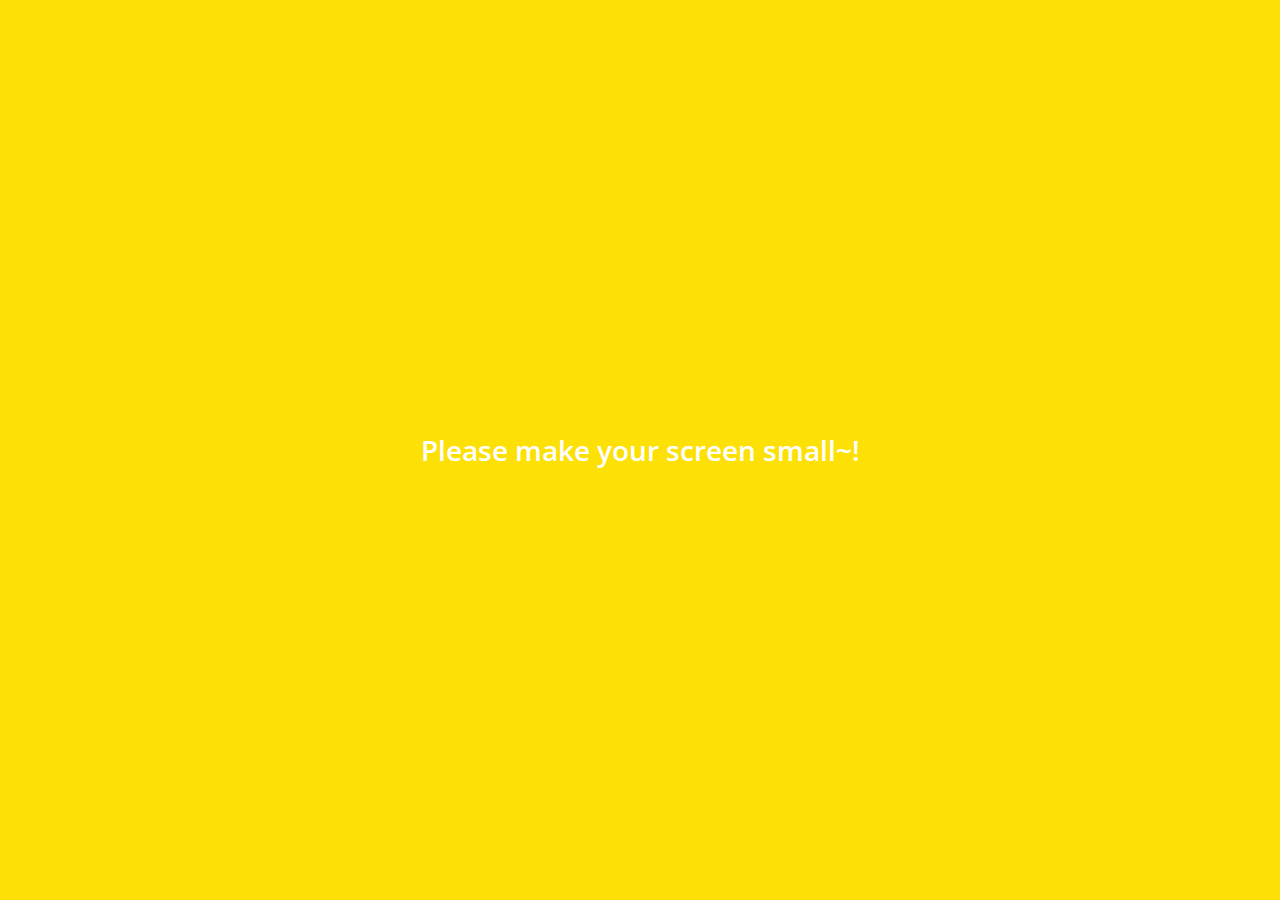
<file: index.html>
<!DOCTYPE html>
<html lang="en">
<head>
    <meta charset="UTF-8">
    <meta name="viewport" content="width=device-width, initial-scale=1.0">
    <meta http-equiv="X-UA-Compatible" content="ie=edge">
    <link
        rel="stylesheet" 
        href="https://use.fontawesome.com/releases/v5.8.2/css/all.css" 
        integrity="sha384-oS3vJWv+0UjzBfQzYUhtDYW+Pj2yciDJxpsK1OYPAYjqT085Qq/1cq5FLXAZQ7Ay" 
        crossorigin="anonymous">
    <link rel="stylesheet" href="./CSS/styles.css">
    <title>Chats | Kakao Clone</title>
</head>
<body>
    <div class="status-bar">
        <!--이부분은 상단 bar이기 때문에 따로 분류 없이 div로 설정-->
        <div class="status-bar__column">
            <span class="status-bar__clock">15:37</span>
        </div>
        <div class="status-bar__column">
            <i class="far fa-clock"></i>
            <i class="fas fa-volume-mute"></i>
            <i class="fas fa-wifi"></i>
            <span class="status-bar__battery-level">100%</span>
            <i class="fas fa-battery-full"></i>
        </div>
    </div>
    <header class="header">
        <div class="header__header-column">
            <h1 class="header-title">채팅</h1>
        </div>
        <div class="header__header-column">
            <!--이부분은 왜 span으로 했는지 모르겠음-->
            <sapn class="header-icons"><i class="fas fa-search"></i></sapn>
            <sapn class="header-icons"><i class="far fa-comment"></i></sapn>
            <sapn class="header-icons"><i class="fas fa-cog"></i></sapn>
        </div>
    </header>
    <main class="chats">
        <ul class="chats__list"><!--채팅의 리스트들-->
            <li class="chats__chat chat"><!--채팅 리스트들 중 하나-->
                <a href="./chat.html">
                    <div class="chats__chat friend friend--lg">
                        <div class="friend__column">
                            <img src="./img/img1.jpg" class="m-avatar friend__avatar">
                            <div class="friend__content">
                                <span class="friend__name">얍띵뜌</span>
                                <sapn class="friend__bottom-text">나두 사랑해~!!</sapn>
                            </div>
                        </div>
                        <div class="friend__column">
                            <span class="chat__timestamp">어제</span>
                        </div>
                    </div>
                </a>
            </li>
        </ul>
    </main>
    <nav class="nav">
        <!--이부분은 왜 list로 만든것일까?-->
        <ul class="nav__list">
            <li class="nav__list-item">
                <a href="./friends.html" class="nav__list-link"><i class="far fa-user"></i></a>
            </li>
            <li class="nav__list-item">
                <a href="./index.html" class="nav__list-link">
                    <div class="nav__badge">8</div>
                    <i class="fas fa-comment"></i>
                </a>
            </li>
            <li class="nav__list-item">
                <a href="./find.html" class="nav__list-link"><i class="fas fa-search"></i></a>
            </li>
            <li class="nav__list-item">
                <a href="./more.html" class="nav__list-link"><i class="fas fa-ellipsis-h"></i></a>
            </li>
        </ul>
    </nav>
    <div class="bigScreen">
        <span class="bigScreen__text">Please make your screen small~!</span>
    </div>
</body>
</html>
</file>
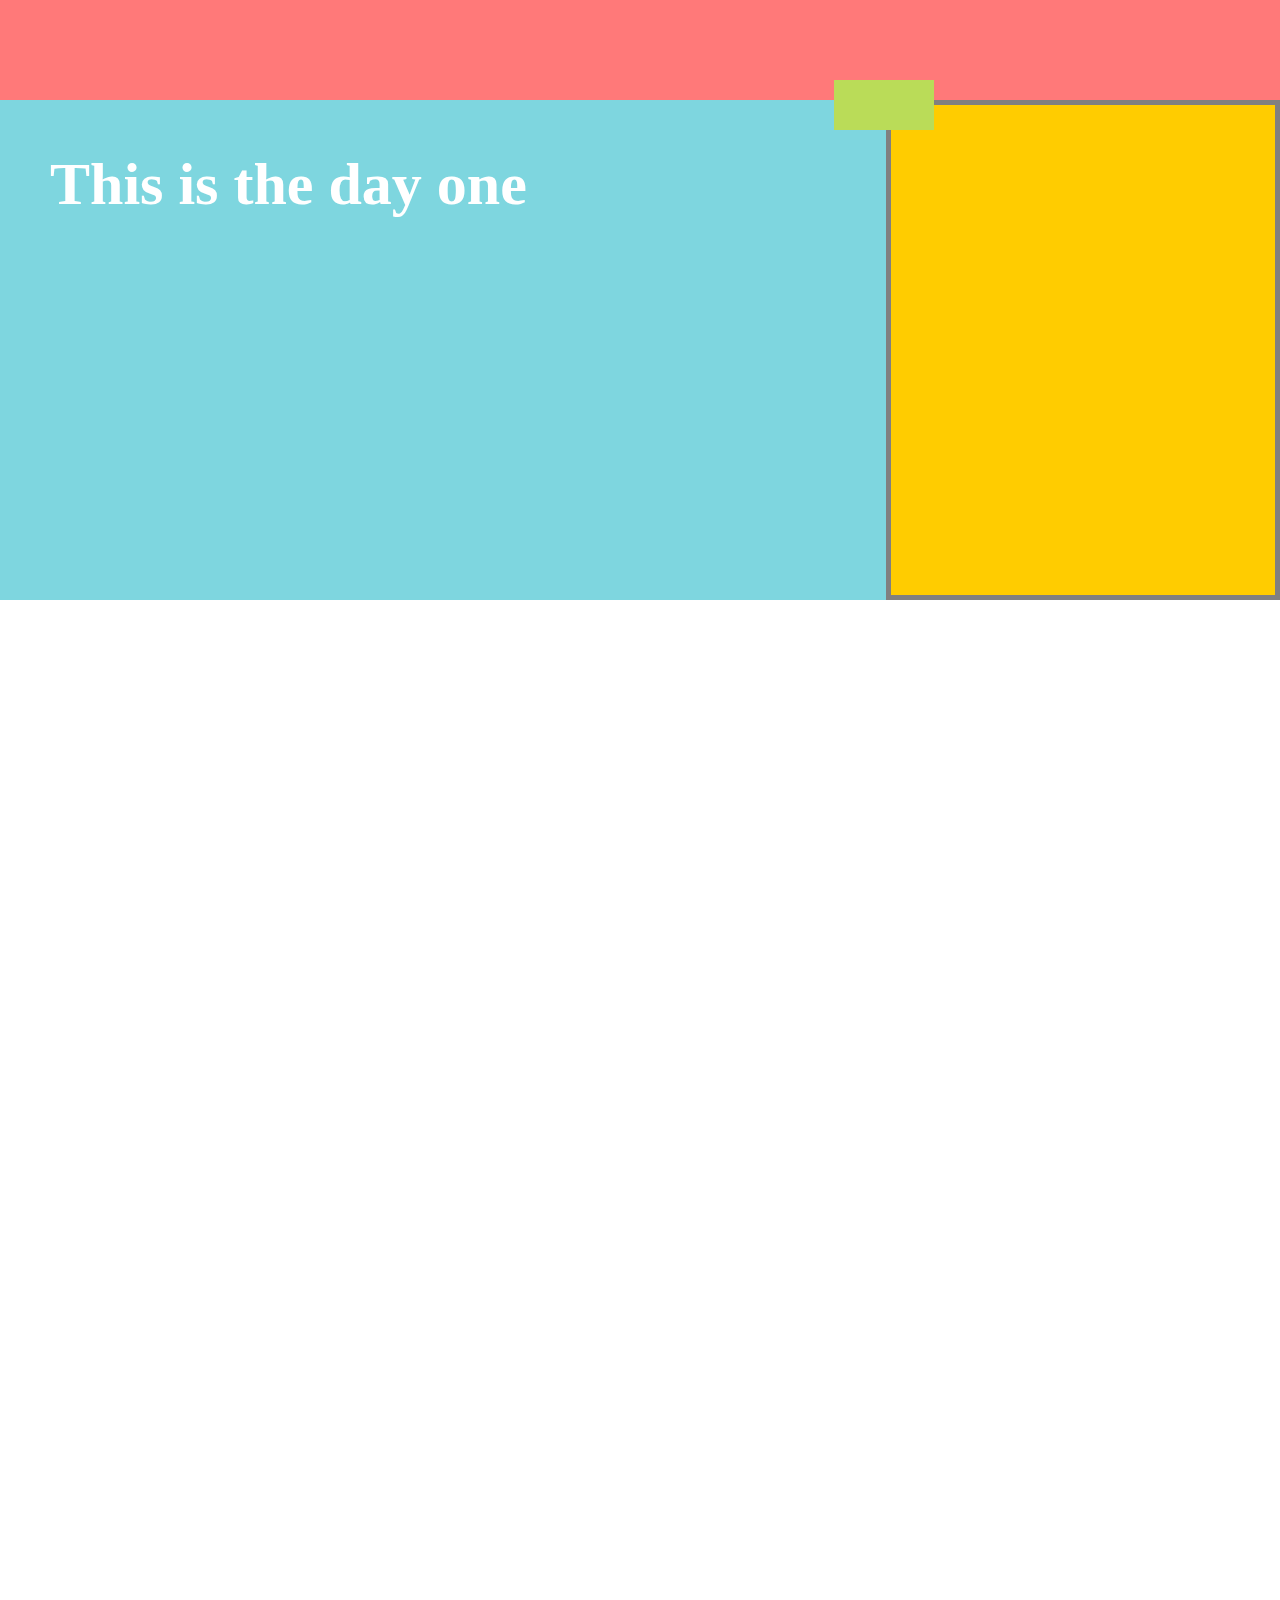
<file: HW/day3/index.html>
<!DOCTYPE html>
<html lang="en">
<head>
    <meta charset="UTF-8">
    <meta name="viewport" content="width=device-width, initial-scale=1.0">
    <meta http-equiv="X-UA-Compatible" content="ie=edge">
    <link rel="stylesheet" href="styles.css">
    <title>Document</title>
</head>
<body>
    <div class="box1"></div>
    <div class="box2">
        <h1>This is the day one</h1>
        <div class="inside_box">

        </div>
    </div>
    <div class="box3">
        
    </div>
        
</body>
</html>
</file>
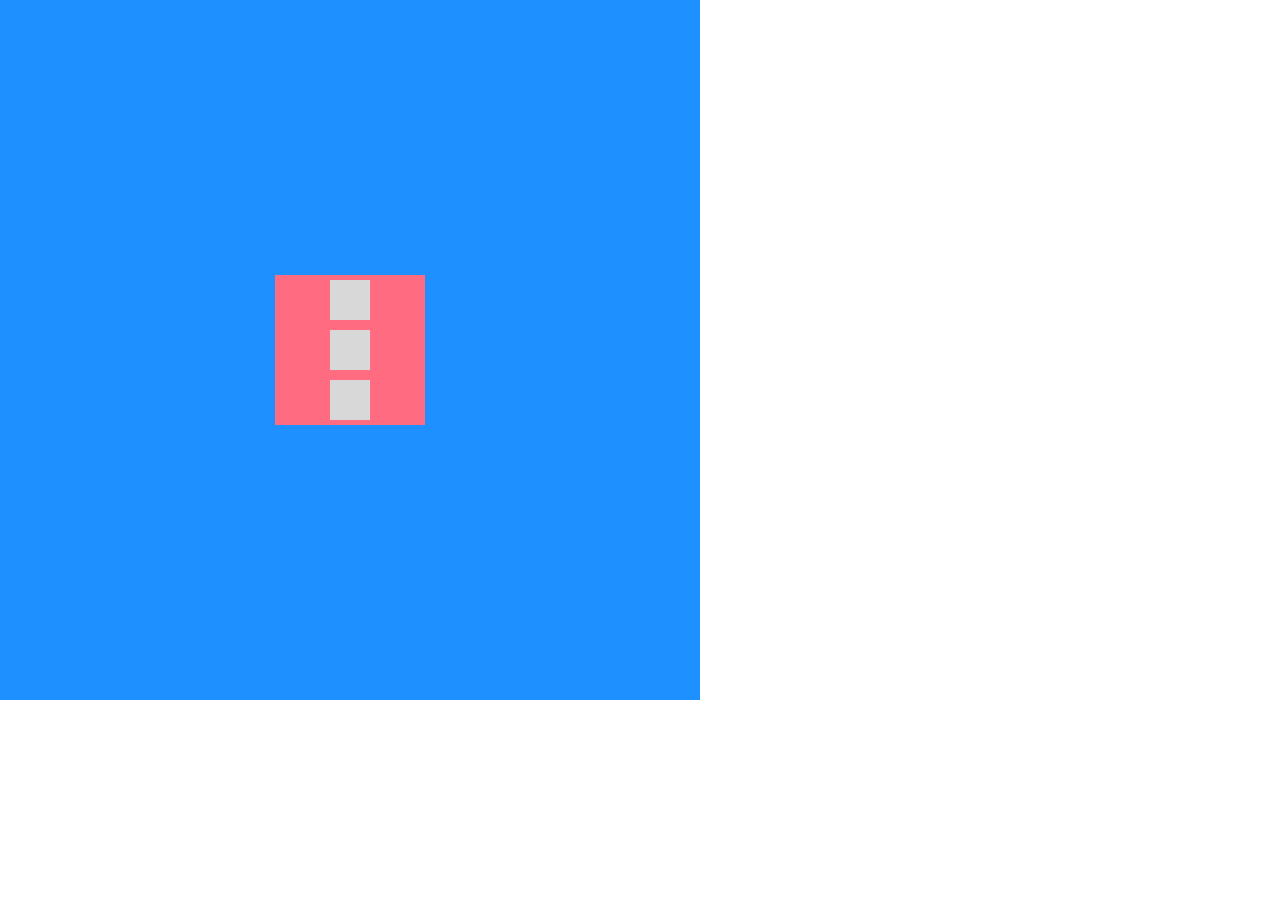
<file: HW/day4/index.html>
<!DOCTYPE html>
<html lang="en">
<head>
    <meta charset="UTF-8">
    <meta name="viewport" content="width=device-width, initial-scale=1.0">
    <meta http-equiv="X-UA-Compatible" content="ie=edge">
    <link rel="stylesheet" href="style.css">
    <title>Document</title>
</head>
<body>
    <div class="blue_box">
        <div class="pink_box">
            <div class="grey_box"></div>
            <div class="grey_box" id="grey_box2"></div>
            <div class="grey_box"></div>
        </div>
    </div>
    
    
</body>
</html>
</file>
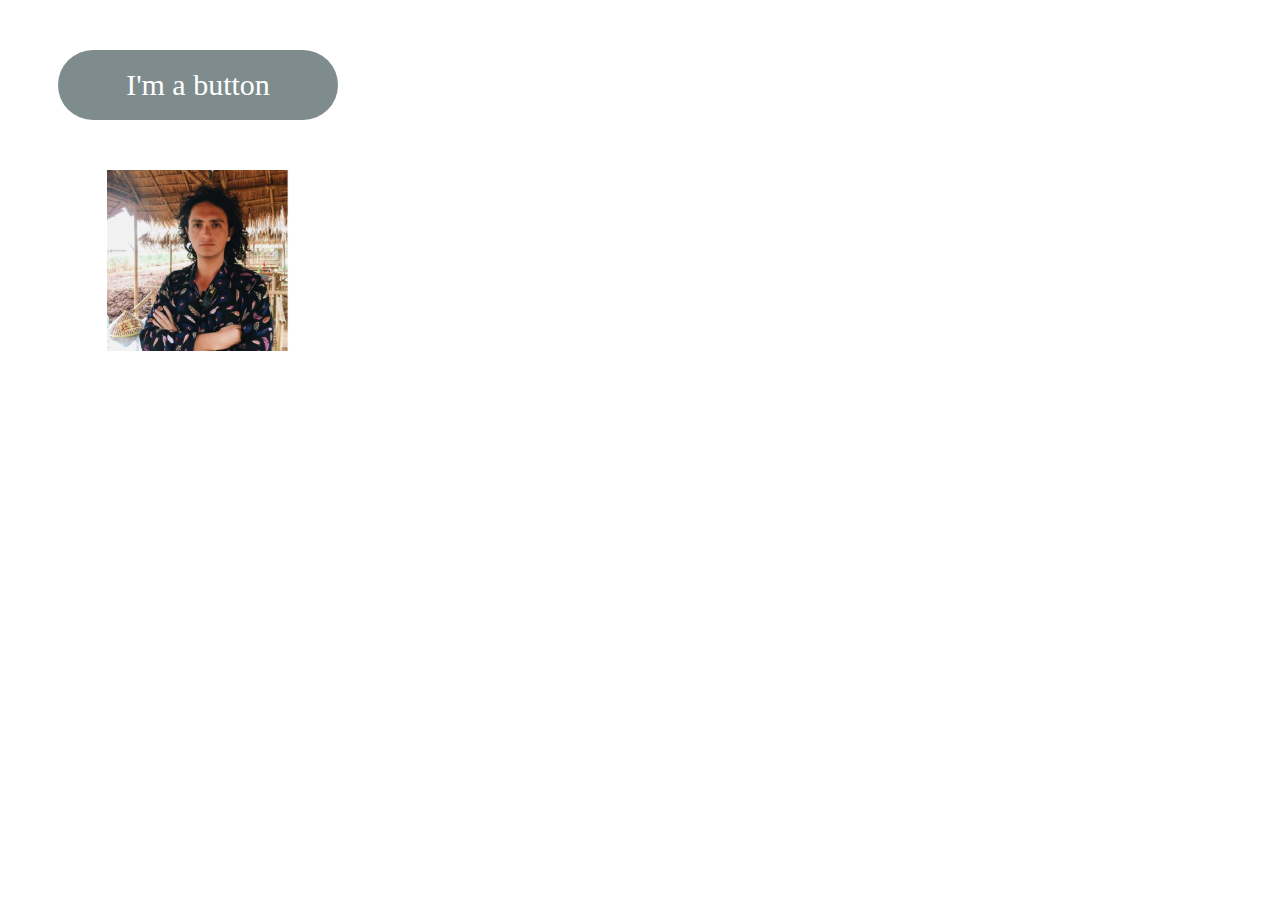
<file: HW/day5/index.html>
<!DOCTYPE html>
<html lang="en">
<head>
    <meta charset="UTF-8">
    <meta name="viewport" content="width=device-width, initial-scale=1.0">
    <meta http-equiv="X-UA-Compatible" content="ie=edge">
    <link rel="stylesheet" href="style.css">
    <title>Document</title>
</head>
<body>
    <div class="hw">
        <div class="btn">
            <span class="btn__text">I'm a button</span>
        </div>
        <div class="img">
            <img src="./nico.PNG">
        </div>
    </div>
    
    
</body>
</html>
</file>
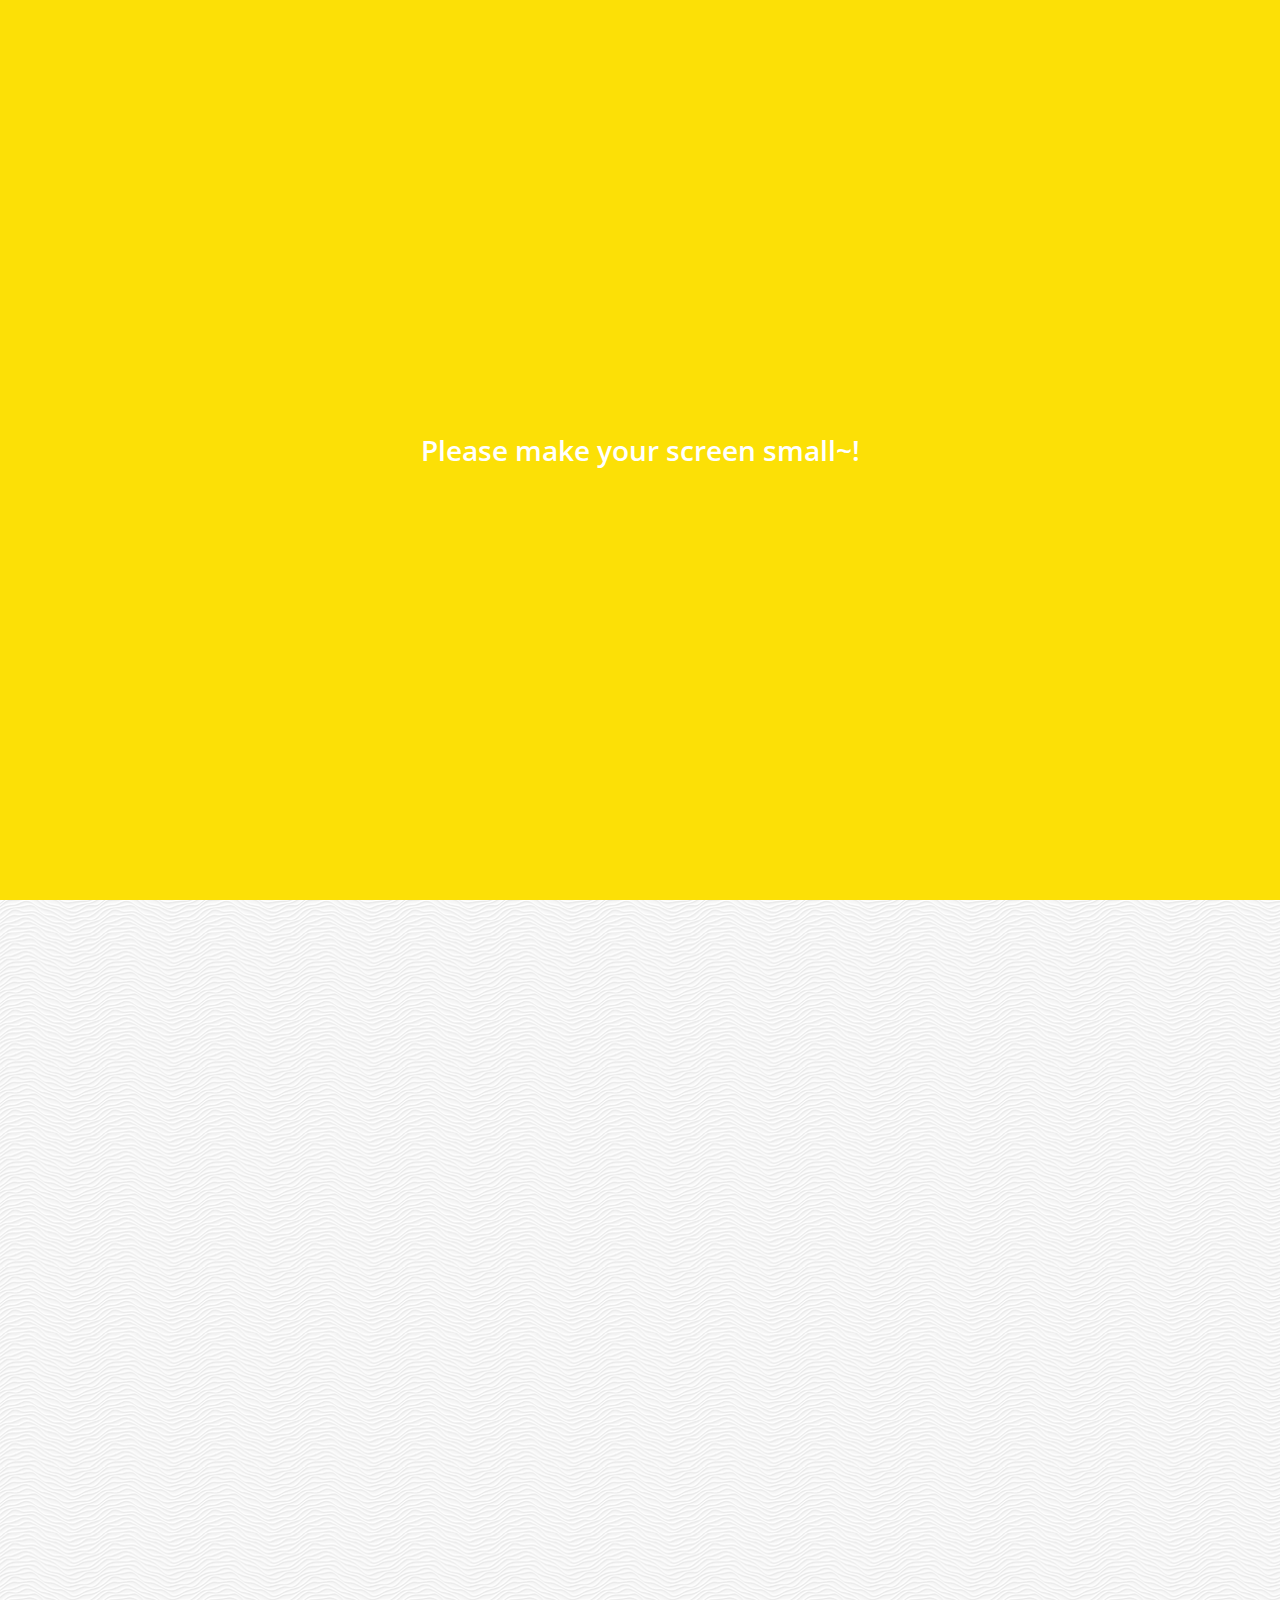
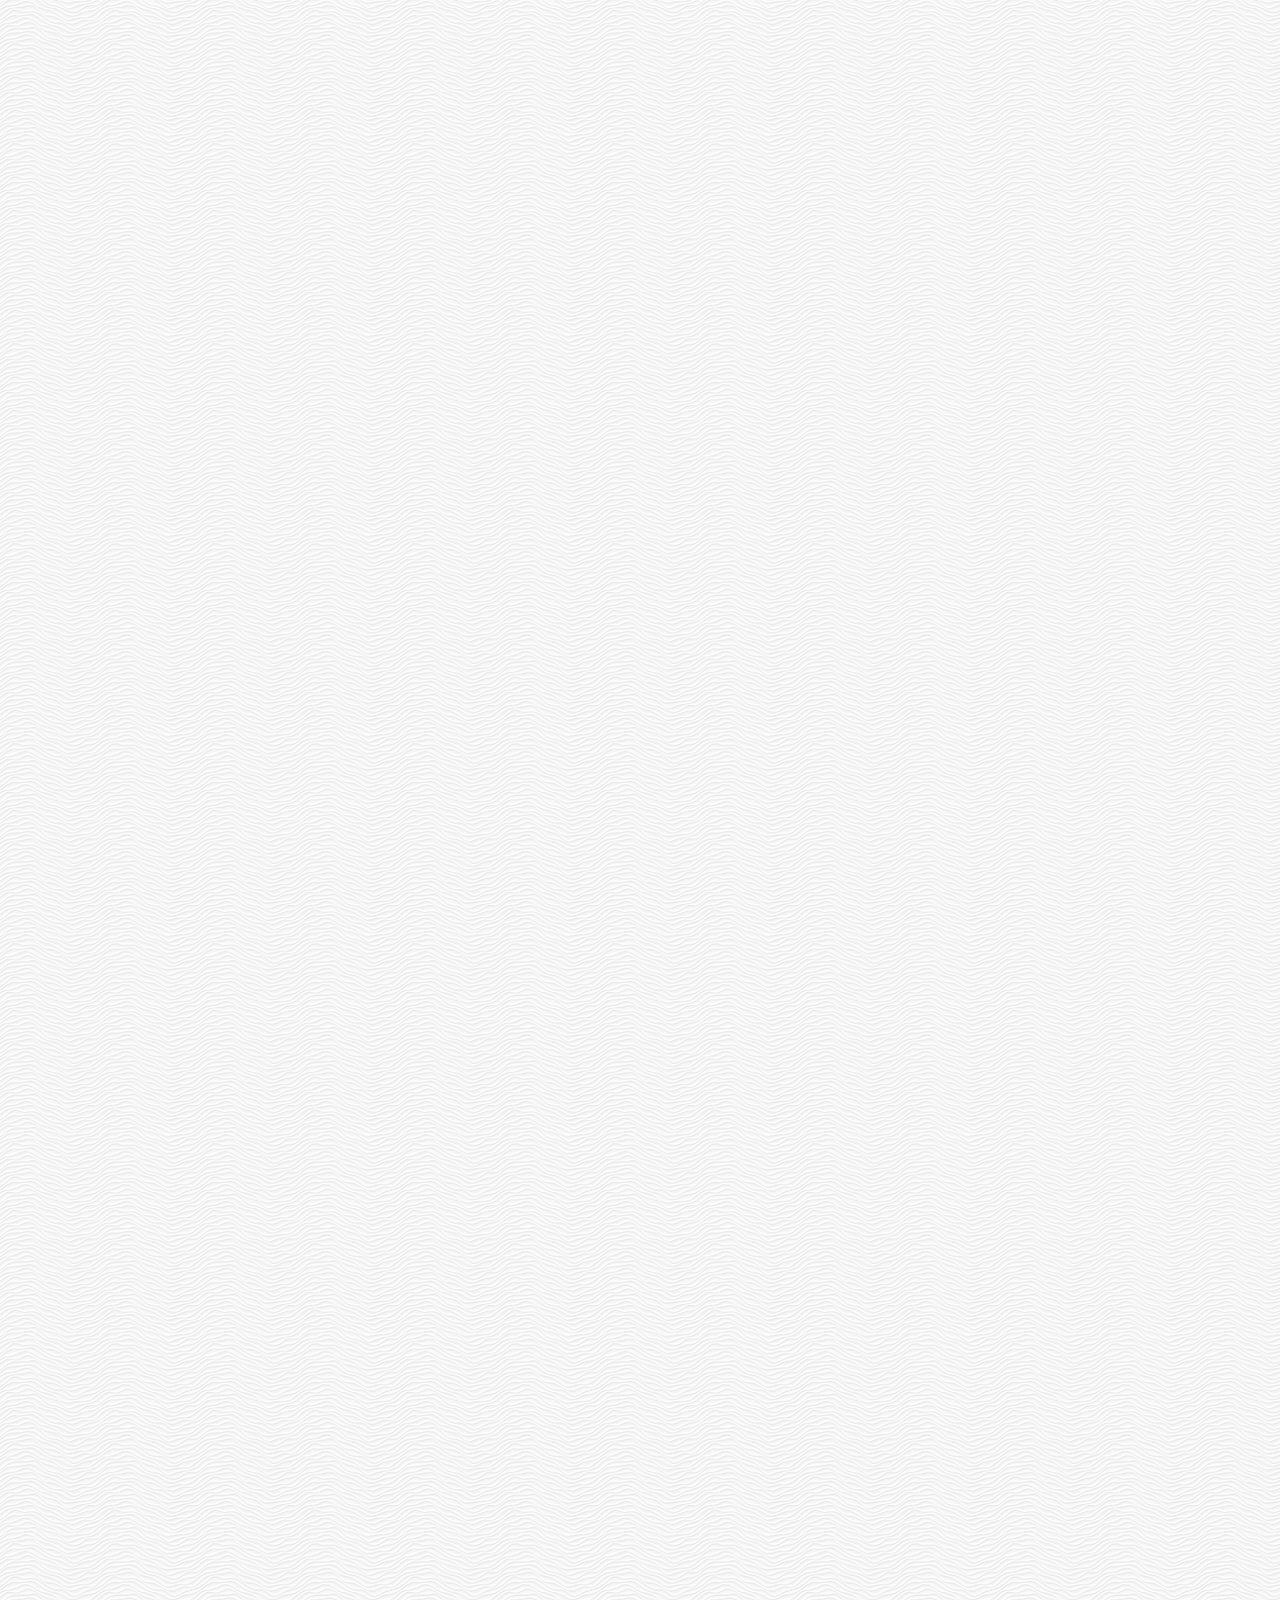
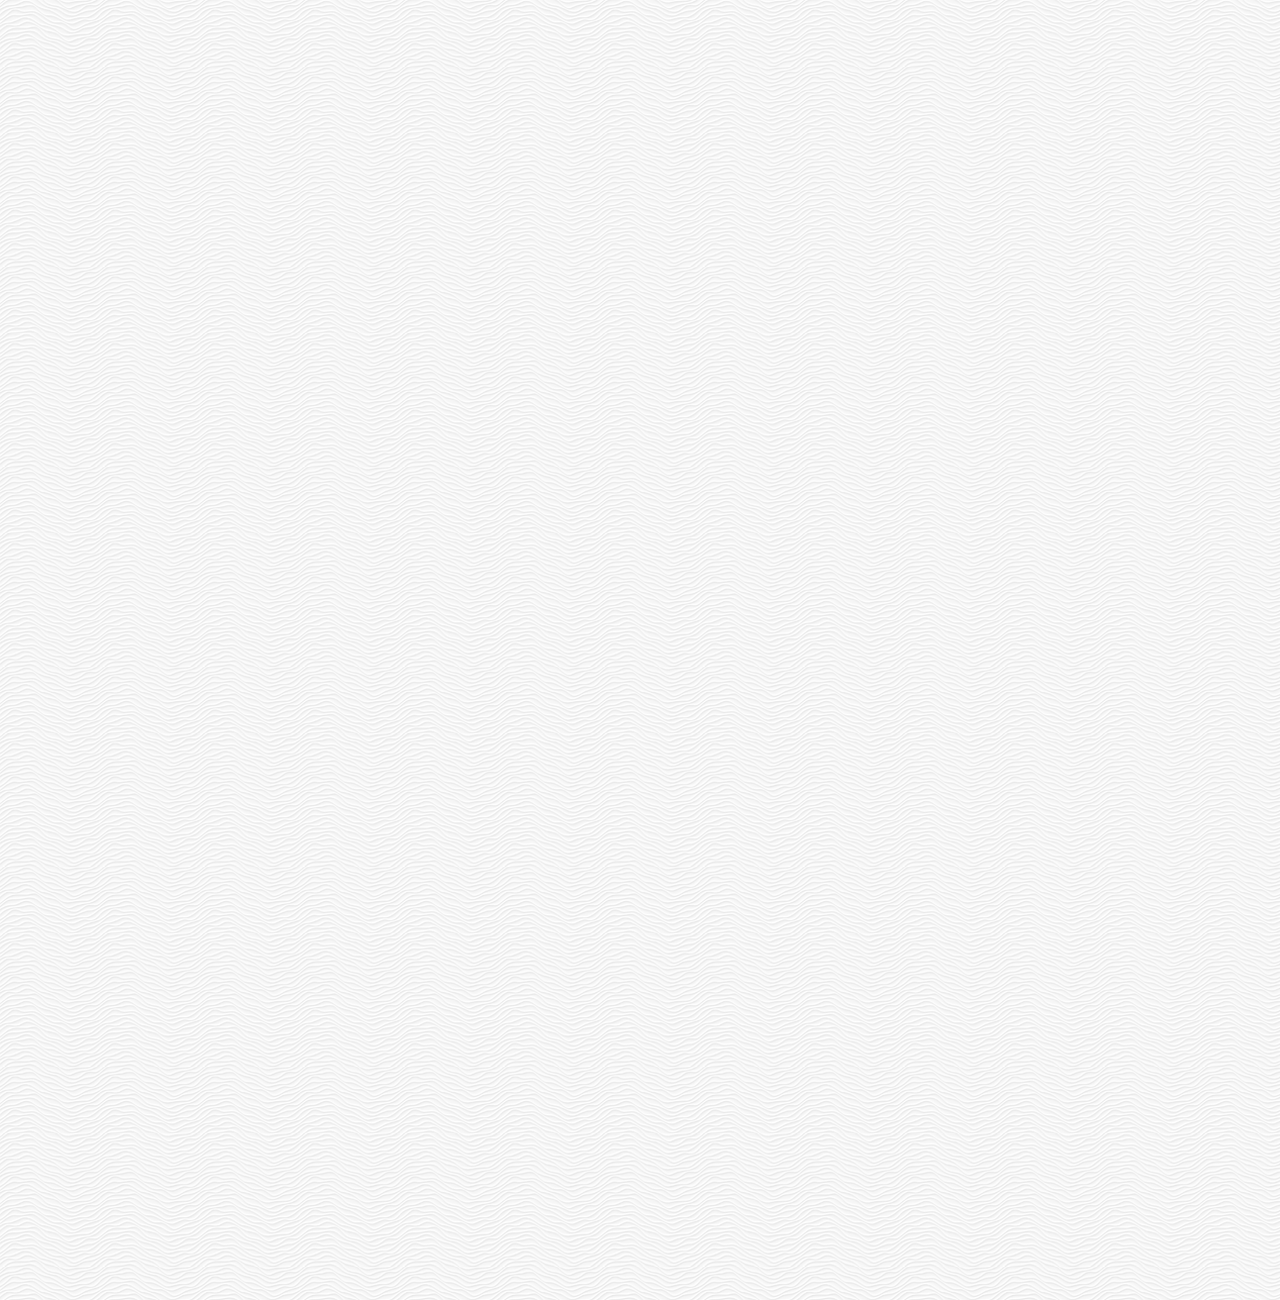
<file: chat.html>
<!DOCTYPE html>
<html lang="en">
<head>
    <meta charset="UTF-8">
    <meta name="viewport" content="width=device-width, initial-scale=1.0">
    <meta http-equiv="X-UA-Compatible" content="ie=edge">
    <link 
        rel="stylesheet" 
        href="https://use.fontawesome.com/releases/v5.8.2/css/all.css" 
        integrity="sha384-oS3vJWv+0UjzBfQzYUhtDYW+Pj2yciDJxpsK1OYPAYjqT085Qq/1cq5FLXAZQ7Ay" 
        crossorigin="anonymous"
        >
    <link rel="stylesheet" href="./CSS/styles.css">
    <title>Chat | Kakao Clone</title>
</head>
<body class="chats-body">
    <div class="header-wrapper">
        <div class="status-bar">
            <div class="status-bar__column">
                <span class="status-bar__clock">15:37</span>
            </div>
            <div class="status-bar__column">
                <i class="far fa-clock"></i>
                <i class="fas fa-volume-mute"></i>
                <i class="fas fa-wifi"></i>
                <span class="status-bar__battery-level">100%</span>
                <i class="fas fa-battery-full"></i>
            </div>
        </div>
        <header class="header">
            <div class="header__header-column">
                    <a href="index.html" class="header__back-btn"><i class="fas fa-arrow-left"></i></a>
                
                <h1 class="header-title">얍띵뜌</h1>
            </div>
            <div class="header__header-column">
                <sapn class="header-icons"><i class="fas fa-search"></i></sapn>
                <sapn class="header-icons"><i class="fas fa-bars"></i></sapn>
            </div>
        </header>
    </div>
    <main class="chat-screen">
        <ul class="chat__messages">
            <span class="chat__timestamp">2019년 5월 20일 월요일</span>
            <li class="incoming-message message">
                <img src="./img/img1.jpg" class="g-avatar message__avatar">
                <div class="message__content">
                    <span class="message__author">얍띵뜌</span>
                    <span class="message__bubble">가나다라마바사아자차카파하가나다라마바사아자차카파하가나다라마바사아자차카파하가나다라마바사아자차카파하가나다라마바사아자차카파하가나다라마바사아자차카파하</span>
                </div>
            </li>
            <li class="sent-message message">
                <div class="message__content">
                    <span class="message__bubble">가나다라마바사아자차카파하</span>
                </div>
            </li>
            <li class="incoming-message message">
                <img src="./img/img1.jpg" class="g-avatar message__avatar">
                <div class="message__content">
                    <span class="message__author">얍띵뜌</span>
                    <span class="message__bubble">가나다라마바사아자차카파하</span>
                </div>
            </li>
            <li class="sent-message message">
                <div class="message__content">
                    <span class="message__bubble">가나다라마바사아자차카파하</span>
                </div>
            </li>
            <li class="incoming-message message">
                <img src="./img/img1.jpg" class="g-avatar message__avatar">
                <div class="message__content">
                    <span class="message__author">얍띵뜌</span>
                    <span class="message__bubble">가나다라마바사아자차카파하</span>
                </div>
            </li>
            <li class="sent-message message">
                <div class="message__content">
                    <span class="message__bubble">가나다라마바사아자차카파하</span>
                </div>
            </li>
            <li class="incoming-message message">
                <img src="./img/img1.jpg" class="g-avatar message__avatar">
                <div class="message__content">
                    <span class="message__author">얍띵뜌</span>
                    <span class="message__bubble">가나다라마바사아자차카파하</span>
                </div>
            </li>
            <li class="sent-message message">
                <div class="message__content">
                    <span class="message__bubble">가나다라마바사아자차카파하</span>
                </div>
            </li>
        </ul>
    </main>
    <div class="chat__write-container">
        <input class="chat__write-input chat__write" type="text" placeholder="메세지를 입력하세요" >
        <div class="chat__icon-left chat__icon"><i class="far fa-plus-square"></i></div>
        <div class="chat__icon-right chat__icon">
            <span class="chat__write-icon"><i class="far fa-smile-wink"></i></span>
            <span class="chat__write-icon"><i class="fas fa-microphone"></i></span>
        </div>
    </div>
    <div class="bigScreen">
        <span class="bigScreen__text">Please make your screen small~!</span>
    </div>
</body>
</html>
</file>
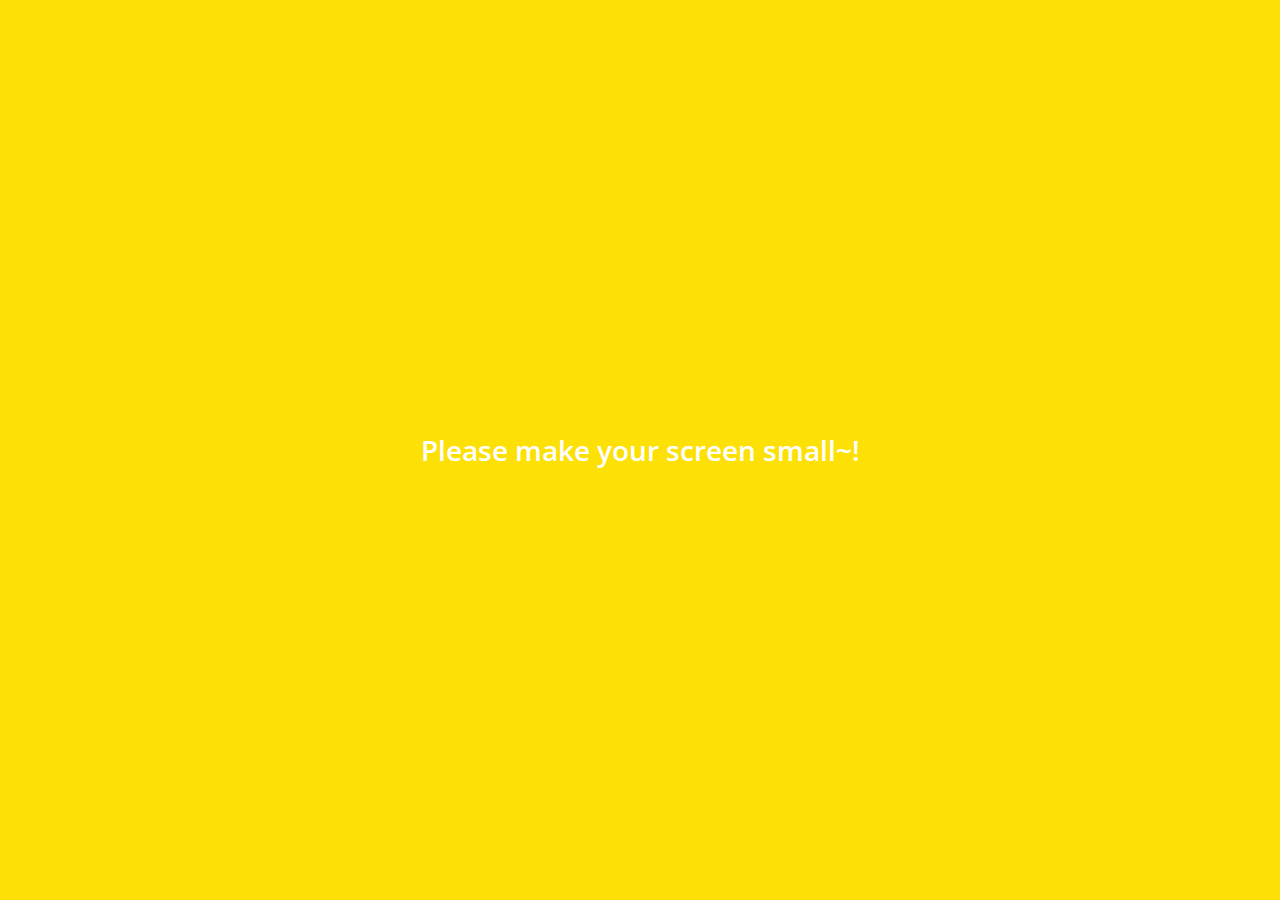
<file: find.html>
<!DOCTYPE html>
<html lang="en">
<head>
    <meta charset="UTF-8">
    <meta name="viewport" content="width=device-width, initial-scale=1.0">
    <meta http-equiv="X-UA-Compatible" content="ie=edge">
    <link 
        rel="stylesheet" 
        href="https://use.fontawesome.com/releases/v5.8.2/css/all.css" 
        integrity="sha384-oS3vJWv+0UjzBfQzYUhtDYW+Pj2yciDJxpsK1OYPAYjqT085Qq/1cq5FLXAZQ7Ay" 
        crossorigin="anonymous"
        >
    <link rel="stylesheet" href="./CSS/styles.css">
    <title>Find | Kakao Clone</title>
</head>
<body>
    <div class="status-bar">
        <div class="status-bar__column">
            <span class="status-bar__clock">15:37</span>
        </div>
        <div class="status-bar__column">
            <i class="far fa-clock"></i>
            <i class="fas fa-volume-mute"></i>
            <i class="fas fa-wifi"></i>
            <span class="status-bar__battery-level">100%</span>
            <i class="fas fa-battery-full"></i>
        </div>
    </div>
    <header class="header">
        <div class="header__header-column">
            <h1 class="header-title">검색</h1>
        </div>
        <div class="header__header-column">
            <sapn class="header-icons"><i class="fas fa-search"></i></sapn>
            <sapn class="header-icons"><i class="fas fa-cog"></i></sapn>
        </div>
    </header>
    <main class="find">
        <header class="find__header">
            <ul class="find__header-list">
                <li class="find__header-btn header-btn">
                    <sapn class="header-btn__icon"><i class="fas fa-qrcode fa-2x"></i></sapn>
                    <span class="header-btn__title">QR Code</span>
                </li>
                <li class="find__header-btn header-btn">
                    <sapn class="header-btn__icon"><i class="fas fa-user-plus fa-2x"></i></sapn>
                    <span class="header-btn__title">Add by Contacts</span>
                </li>
                <li class="find__header-btn header-btn">
                    <sapn class="header-btn__icon"><i class="fas fa-passport fa-2x"></i></sapn>
                    <span class="header-btn__title">Add by ID</span>
                </li>
                <li class="find__header-btn header-btn">
                    <sapn class="header-btn__icon"><i class="far fa-envelope fa-2x"></i></sapn>
                    <span class="header-btn__title">Invite</span>
                </li>
            </ul>
        </header>
        <ul class="find__recommended">
            <h5 class="find__title">추천 친구</h5>
            <li class="find__friend friend friend--lg">
                <div class="friend__column">
                    <img src="./img/img1.jpg" class="friend__avatar">
                    <div class="friend__content">
                        <span class="friend__name">얍띵뜌</span>
                    </div>
                </div>
                <div class="friend__column">
                    <div class="friend__add-btn">
                        <i class="fas fa-user-plus"></i>
                    </div>
                </div>
            </li>
        </ul>
    </main>
    <nav class="nav">
        <ul class="nav__list">
            <li class="nav__list-item">
                <a href="./friends.html" class="nav__list-link"><i class="far fa-user"></i></a>
            </li>
            <li class="nav__list-item">
                <a href="./index.html" class="nav__list-link"><i class="far fa-comment"></i></a>
            </li>
            <li class="nav__list-item">
                <a href="./find.html" class="nav__list-link"><i class="fas fa-search"></i></a>
            </li>
            <li class="nav__list-item">
                <a href="./more.html" class="nav__list-link"><i class="fas fa-ellipsis-h"></i></a>
            </li>
        </ul>
    </nav>
    <div class="bigScreen">
        <span class="bigScreen__text">Please make your screen small~!</span>
    </div>
</body>
</html>
</file>
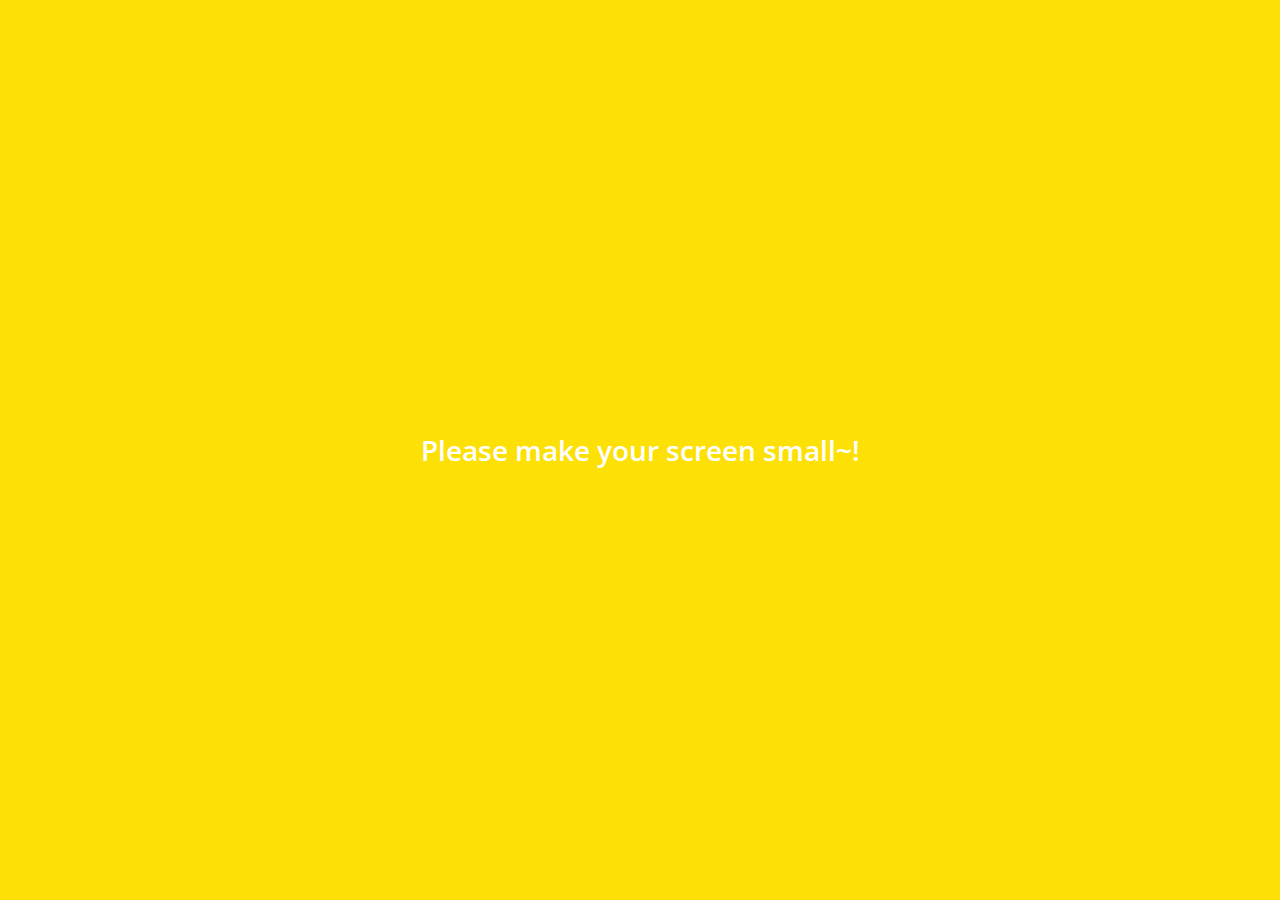
<file: friends.html>
<!DOCTYPE html>
<html lang="en">
<head>
    <meta charset="UTF-8">
    <meta name="viewport" content="width=device-width, initial-scale=1.0">
    <meta http-equiv="X-UA-Compatible" content="ie=edge">
    <link 
        rel="stylesheet" 
        href="https://use.fontawesome.com/releases/v5.8.2/css/all.css" 
        integrity="sha384-oS3vJWv+0UjzBfQzYUhtDYW+Pj2yciDJxpsK1OYPAYjqT085Qq/1cq5FLXAZQ7Ay" 
        crossorigin="anonymous"
        >
    <link rel="stylesheet" href="./CSS/styles.css">
    <title>Friends | Kakao Clone</title>
</head>
<body>
    <div class="status-bar">
        <div class="status-bar__column">
            <span class="status-bar__clock">15:37</span>
        </div>
        <div class="status-bar__column">
            <i class="far fa-clock"></i>
            <i class="fas fa-volume-mute"></i>
            <i class="fas fa-wifi"></i>
            <span class="status-bar__battery-level">100%</span>
            <i class="fas fa-battery-full"></i>
        </div>
    </div>
    <header class="header">
        <div class="header__header-column">
            <h1 class="header-title">친구</h1>
        </div>
        <div class="header__header-column">
            <sapn class="header-icons"><i class="fas fa-search"></i></sapn>
            <sapn class="header-icons"><i class="fas fa-cog"></i></sapn>
        </div>
    </header>
    <main class="friends">
        <header class="friends__header">
            <div class="friends__friend friend">
                <div class="friend__column">
                    <img src="./img/img1.jpg" class="g-avatar friend__avatar">
                    <div class="friend__content">
                        <span class="friend__name">박정호</span>
                        <sapn class="friend__status">열심히살자</sapn>
                    </div>
                </div>
            </div>
        </header>
        <div class="friends__plus">
            <h5 class="friends__title">플러스 친구</h5>
            <div class="friends__friend friend">
                <div class="friend__column">
                    <img src="./img/img1.jpg" class="friend__avatar">
                    <div class="friend__content">
                        <span class="friend__name">Plus Friend</span>
                    </div>
                </div>
            </div>
        </div>
        <ul class="friends__list">
            <h5 class="friends__title">친구 709</h5>
            <li class="friends__friend friend friend--lg">
                <div class="friend__column">
                    <img src="./img/img1.jpg" class="friend__avatar">
                    <div class="friend__content">
                        <span class="friend__name">얍띵뜌</span>
                        <sapn class="friend__status">열심히살자</sapn>
                    </div>
                </div>
                <div class="friend__column">
                    <div class="friend__now-listening">
                        <span>FTISLAND (FT NomadCoders)</span>
                        <i class="fas fa-play"></i>
                    </div>
                </div>
            </li>
        </ul>
    </main>
    <nav class="nav">
        <ul class="nav__list">
            <li class="nav__list-item">
                <a href="./friends.html" class="nav__list-link"><i class="fas fa-user"></i></a>
            </li>
            <li class="nav__list-item">
                <a href="./index.html" class="nav__list-link"><i class="far fa-comment"></i></a>
            </li>
            <li class="nav__list-item">
                <a href="./find.html" class="nav__list-link"><i class="fas fa-search"></i></a>
            </li>
            <li class="nav__list-item">
                <a href="./more.html" class="nav__list-link"><i class="fas fa-ellipsis-h"></i></a>
            </li>
        </ul>
    </nav>
    <div class="bigScreen">
        <span class="bigScreen__text">Please make your screen small~!</span>
    </div>
</body>
</html>
</file>
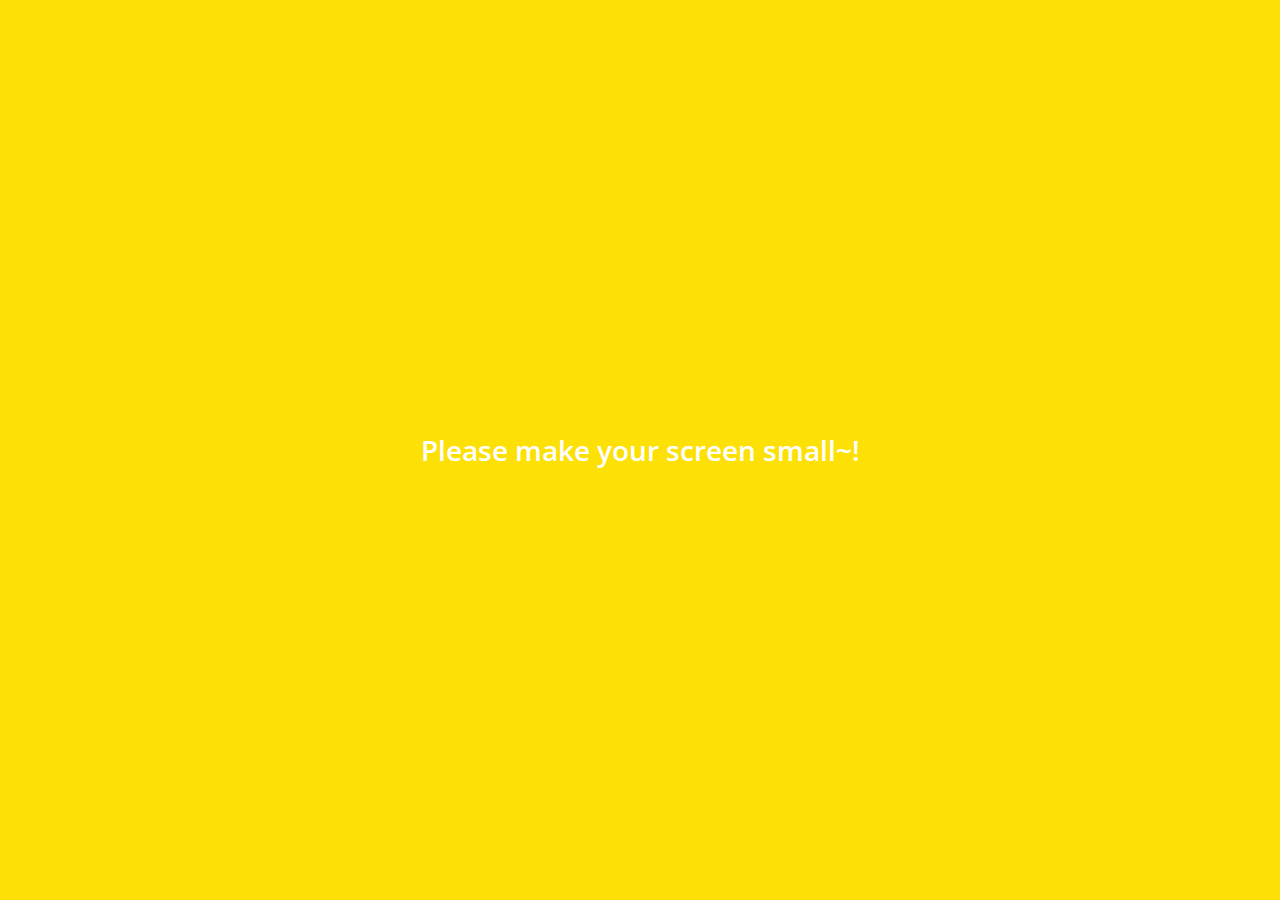
<file: more.html>
<!DOCTYPE html>
<html lang="en">
<head>
    <meta charset="UTF-8">
    <meta name="viewport" content="width=device-width, initial-scale=1.0">
    <meta http-equiv="X-UA-Compatible" content="ie=edge">
    <link 
        rel="stylesheet" 
        href="https://use.fontawesome.com/releases/v5.8.2/css/all.css" 
        integrity="sha384-oS3vJWv+0UjzBfQzYUhtDYW+Pj2yciDJxpsK1OYPAYjqT085Qq/1cq5FLXAZQ7Ay" 
        crossorigin="anonymous"
        >
    <link rel="stylesheet" href="./CSS/styles.css">
    <title>More | Kakao Clone</title>
</head>
<body>
    <div class="status-bar">
        <div class="status-bar__column">
            <span class="status-bar__clock">15:37</span>
        </div>
        <div class="status-bar__column">
            <i class="far fa-clock"></i>
            <i class="fas fa-volume-mute"></i>
            <i class="fas fa-wifi"></i>
            <span class="status-bar__battery-level">100%</span>
            <i class="fas fa-battery-full"></i>
        </div>
    </div>
    <header class="header">
        <div class="header__header-column">
            <h1 class="header-title">더보기</h1>
        </div>
        <div class="header__header-column">
            <sapn class="header-icons"><i class="fas fa-search"></i></sapn>
            <sapn class="header-icons"><i class="fas fa-qrcode"></i></sapn>
            <sapn class="header-icons"><a href="settings.html"><i class="fas fa-cog"></i></a></sapn>
        </div>
    </header>
    <main class="more">
        <header class="more__header">
            <div class="friends__friend friend friend--lg">
                <div class="friend__column">
                    <img src="./img/img1.jpg" class="g-avatar friend__avatar">
                    <div class="friend__content">
                        <span class="friend__name">박정호</span>
                        <sapn class="friend__status">qkrwjdgh0904@naver.com</sapn>
                    </div>
                </div>
                <div class="friend__column">
                    <i class="far fa-comment-alt"></i>
                </div>
            </div>
            <ul class="more__btn-list">
                <li class="more__btn">
                    <span class="more__btn-icon"><i class="far fa-smile fa-2x"></i></span>
                    <span class="more__btn-title">Emoticons</span>
                </li>
                <li class="more__btn">
                    <span class="more__btn-icon"><i class="fas fa-brush fa-2x"></i></span>
                    <span class="more__btn-title">Themes</span>
                </li>
                <li class="more__btn">
                    <span class="more__btn-icon"><i class="fab fa-kickstarter-k fa-2x"></i></span>
                    <span class="more__btn-title">Account</span>
                </li>
            </ul>
        </header>
        <section class="more__suggestions">
            <h5 class="more__title">Suggestions</h5>
            <ul class="more__suggestions-list">
                <li class="more__sugesttion suggestion">
                    <span class="suggestion__icon"><i class="fas fa-quote-right"></i></span>
                    <span class="suggestion__title">KaKao Story</span>
                </li>
                <li class="more__sugesttion suggestion">
                    <span class="suggestion__icon"><i class="fas fa-beer"></i></span>
                    <span class="suggestion__title">kakao friends</span>
                </li>
                <li class="more__sugesttion suggestion">
                    <span class="suggestion__icon"><i class="fas fa-gamepad"></i></span>
                    <span class="suggestion__title">Friends Gem</span>
                </li>
            </ul>
        </section>
    </main>
    <nav class="nav">
        <ul class="nav__list">
            <li class="nav__list-item">
                <a href="./friends.html" class="nav__list-link"><i class="far fa-user"></i></a>
            </li>
            <li class="nav__list-item">
                <a href="./index.html" class="nav__list-link"><i class="far fa-comment"></i></a>
            </li>
            <li class="nav__list-item">
                <a href="./find.html" class="nav__list-link"><i class="fas fa-search"></i></a>
            </li>
            <li class="nav__list-item">
                <a href="./more.html" class="nav__list-link"><i class="fas fa-ellipsis-h"></i></a>
            </li>
        </ul>
    </nav>
    <div class="bigScreen">
        <span class="bigScreen__text">Please make your screen small~!</span>
    </div>
</body>
</html>
</file>
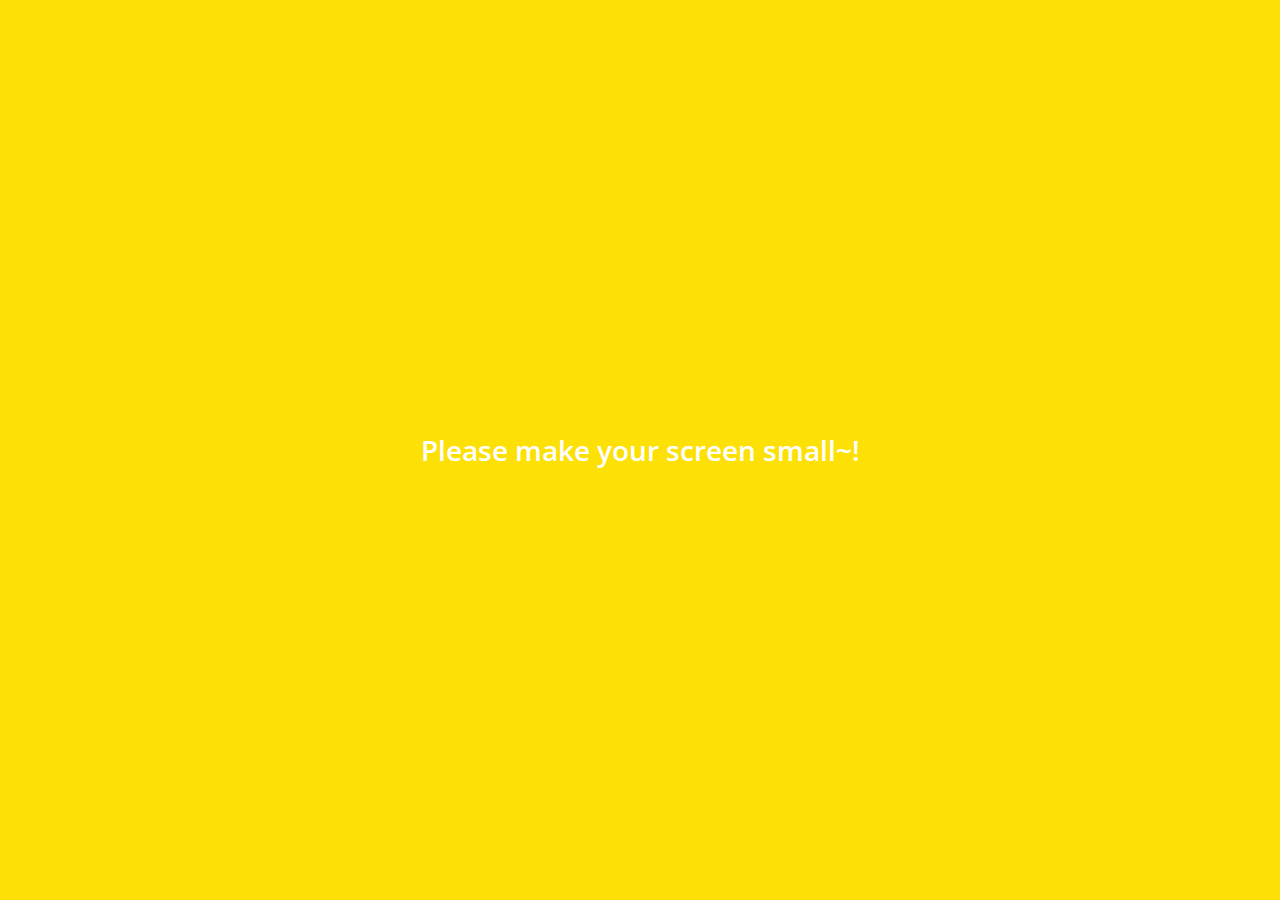
<file: settings.html>
<!DOCTYPE html>
<html lang="en">
<head>
    <meta charset="UTF-8">
    <meta name="viewport" content="width=device-width, initial-scale=1.0">
    <meta http-equiv="X-UA-Compatible" content="ie=edge">
    <link 
        rel="stylesheet" 
        href="https://use.fontawesome.com/releases/v5.8.2/css/all.css" 
        integrity="sha384-oS3vJWv+0UjzBfQzYUhtDYW+Pj2yciDJxpsK1OYPAYjqT085Qq/1cq5FLXAZQ7Ay" 
        crossorigin="anonymous"
        >
    <link rel="stylesheet" href="./CSS/styles.css">
    <title>Settings | Kakao Clone</title>
</head>
<body>
    <div class="status-bar">
        <div class="status-bar__column">
            <span class="status-bar__clock">15:37</span>
        </div>
        <div class="status-bar__column">
            <i class="far fa-clock"></i>
            <i class="fas fa-volume-mute"></i>
            <i class="fas fa-wifi"></i>
            <span class="status-bar__battery-level">100%</span>
            <i class="fas fa-battery-full"></i>
        </div>
    </div>
    <header class="header">
        <div class="header__header-column">
            <a href="more.html" class="header__back-btn"><i class="fas fa-arrow-left"></i></a>
            <h1 class="header-title">설정</h1>
        </div>
        <div class="header__header-column">
            <sapn class="header-icons"><i class="fas fa-search"></i></sapn>
        </div>
    </header>
    <main class="settings">
        <section class="settings__sections">
            <ul class="settings__list">
                <li class="settings__setting">
                    <span class="settings__icon"><i class="fas fa-lock"></i></span>
                    <span class="settings__title">Privacy</span>
                </li>
                <li class="settings__setting">
                    <span class="settings__icon"><i class="far fa-bell"></i></span>
                    <span class="settings__title">Notifications</span>
                </li>
                <li class="settings__setting">
                    <span class="settings__icon"><i class="far fa-user"></i></span>
                    <span class="settings__title">Friends</span>
                </li>
            </ul>
        </section>
        <section class="settings__sections">
            <ul class="settings__list">
                <li class="settings__setting">
                    <span class="settings__icon"><i class="fas fa-lock"></i></span>
                    <span class="settings__title">Privacy</span>
                </li>
                <li class="settings__setting">
                    <span class="settings__icon"><i class="far fa-bell"></i></span>
                    <span class="settings__title">Notifications</span>
                </li>
                <li class="settings__setting">
                    <span class="settings__icon"><i class="far fa-user"></i></span>
                    <span class="settings__title">Friends</span>
                </li>
            </ul>
        </section>
    </main>
    <div class="bigScreen">
        <span class="bigScreen__text">Please make your screen small~!</span>
    </div>
</body>
</html>
</file>
<file: HW/day3/styles.css>
body, html{
    padding: 0;
    margin: 0;
    height: 1500px;
}

.box1{
    top: 0;
    height: 100px;
    width: 100%;
    background-color: #FF7979;
    position: fixed;
    z-index: 1;
}
.box2{
    font-size: 30px;
    margin-top: 100px;
    height: 500px;
    background-color: #7ED6DF;
    display: flex;
}
.inside_box{
    height: 490px;
    width: 30%;
    background-color: #FFCC00;
    border: grey solid 5px;
    position: absolute;
    right: 0;
}
.box3{
    background-color: #BADC58;
    width: 100px;
    height: 50px;
    position: absolute;
    right: 27%;
    top: 80px;
    z-index:2;
}

h1{
    margin-top: 50px;
    margin-left: 50px;
    margin-bottom: 0px;
    color: white;
}
</file>
<file: HW/day4/style.css>
html, body{
    margin: 0px;
    padding: 0px;
    
}
.blue_box{
    background-color: #1E90FF;
    height: 700px;
    width: 700px;
    display: flex;
    justify-content: center;
    align-items: center;
}
.pink_box{
    background-color: #FF6B81;
    height: 150px;
    width: 150px;
    display: flex;
    flex-direction: column;
    justify-content: space-around;
    align-items: center;
}

.grey_box{
    background-color: #D8D8D8;
    height: 40px;
    width: 40px;
    display: flex;
}

#grey_box2:hover{
    background-color: red;
}
</file>
<file: HW/day5/style.css>
body{
    height: 100%;
}
.hw{
    margin: 50px;
    width: 500px;
}
.btn{
    background-color: #7F8C8D;
    color: white;
    width: 280px;
    height: 70px;
    border-radius: 40px;
    display: flex;
    justify-content: center;
    align-items: center;
    font-size: 30px;
}

.btn:hover{
    background-color: #95A5A6;
    box-shadow: 0px 5px 10px 3px grey;
    
}

.img{
    width: 280px;
    margin-top: 50px;
    display: flex;
    justify-content: center;
    align-items: center;
}

.img :hover{
    border: 3px solid;
    animation: 1.5s scale-and-rotate-square ease-in-out;
    -webkit-animation-fill-mode:both
}

@keyframes scale-and-rotate-square{
    0%{
        transform: none;
    }
    100%{
        transform: rotate(0.375turn) scale(.75, .75);
    }
}
</file>
<file: CSS/styles.css>
@import "reset.css";
@import "status-bar.css";
@import url('https://fonts.googleapis.com/css?family=Open+Sans:300,400,600&display=swap');
@import "header.css";
@import "nav-bar.css";
@import "friend.css";
@import "friends.css";
@import "find.css";
@import "more.css";
@import "settings.css";
@import "chat.css";
@import "mobile.css";


*{
    /*padding을 추가해도 box사이즈가 늘어나지 않고 그대로 유지하게 하는것*/
    box-sizing: border-box;
}

/*가장 먼저 body의 디폴트값을 지정해준다.*/
body{
    background-color: white;
    padding: 10px 20px;
    color: #020202;
    font-family: 'Open Sans', -apple-system, BlinkMacSystemFont, 'Segoe UI', Roboto, Oxygen, Ubuntu, Cantarell, 'Helvetica Neue', sans-serif;
}

a{
    color: inherit;
    text-decoration: none;
}

@keyframes fadeIn{
    from{
        opacity: 0;
        transform: translateY(40px);
    }
    to{
        opacity: 1;
        transform: none;
    }
}

main{
    animation: fadeIn .5s ease-in-out;
}
</file>
